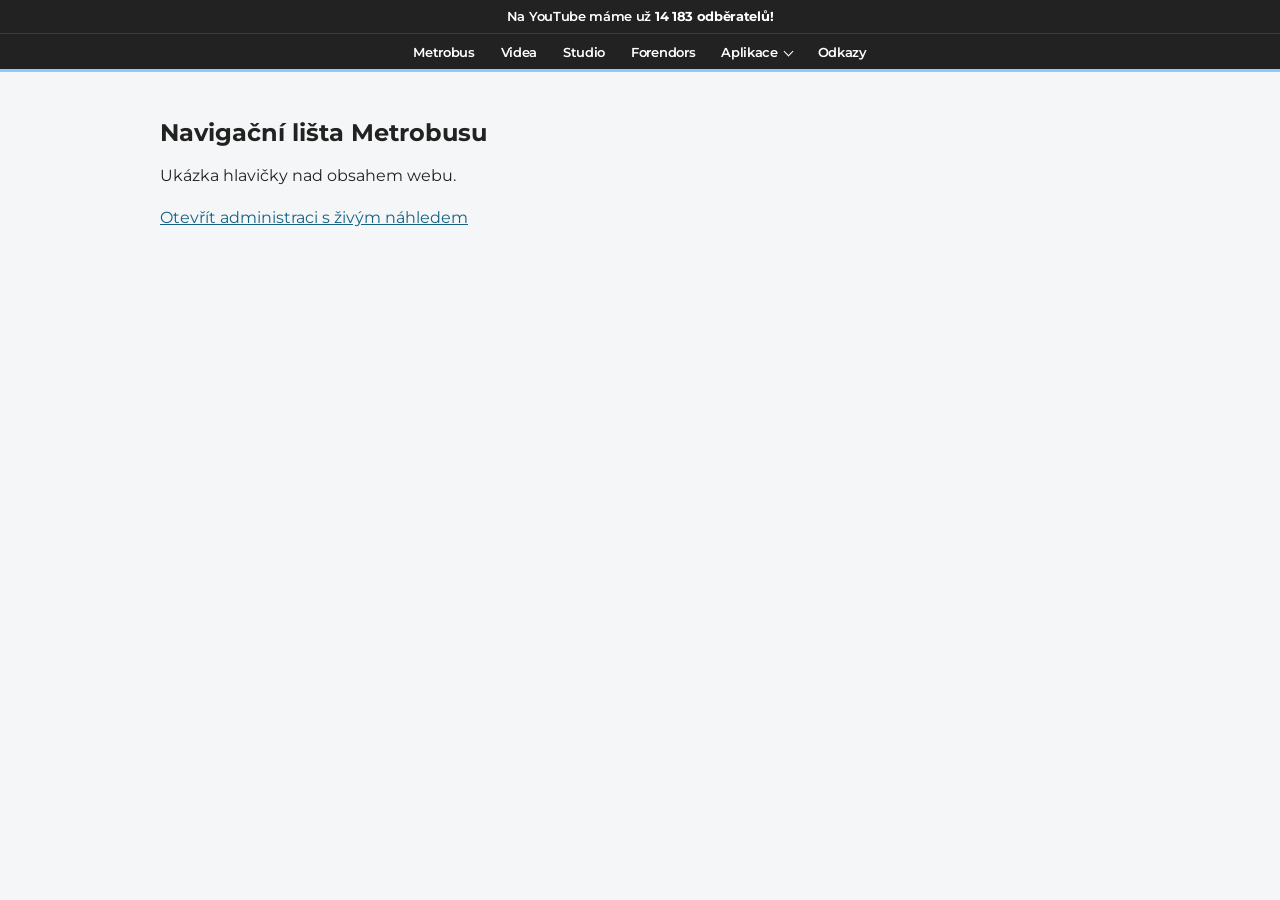
<file: index.html>
<!doctype html>
<html lang="cs">
<meta charset="utf-8">
<meta name="viewport" content="width=device-width,initial-scale=1">
<title>Navigační lišta Metrobusu – náhled</title>
<script src="./preview/api.js"></script>
<script type="module" src="./preview/host.js"></script>
<style>body{margin:0;font-family:Montserrat,Arial,sans-serif;color:#222;background:#f5f6f7}main{padding:30px 20px;max-width:960px;margin:auto}h1{font-size:24px}a{color:#146284}p{line-height:1.6}</style>
<metrobus-nav active="sotofoto" manual-config></metrobus-nav>
<main><h1>Navigační lišta Metrobusu</h1><p>Ukázka hlavičky nad obsahem webu.</p><p><a href="./admin.html">Otevřít administraci s živým náhledem</a></p><p role="status"></p></main>
</html>
</file>
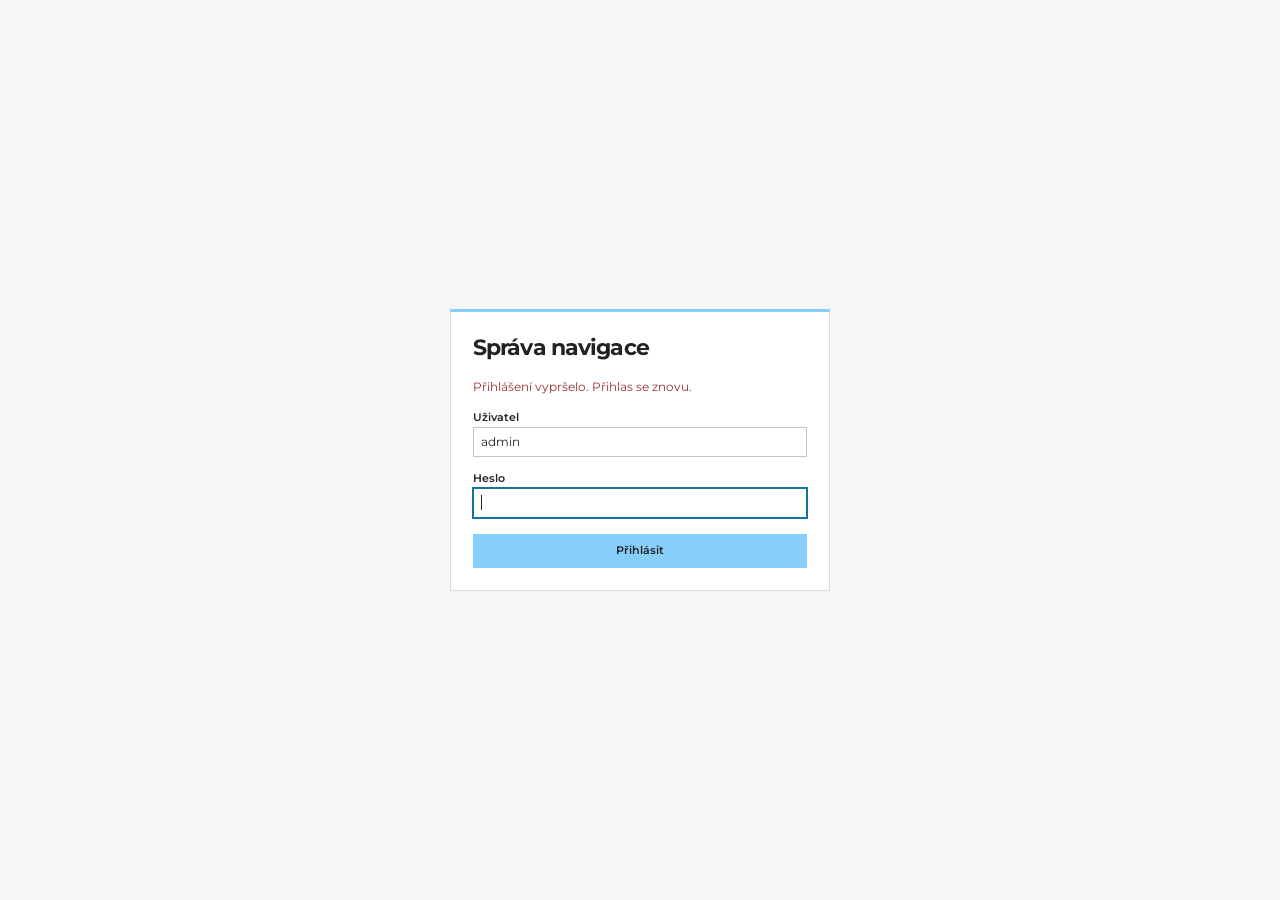
<file: admin.html>
<!doctype html>
<html lang="cs">
<head>
<meta charset="utf-8">
<meta name="viewport" content="width=device-width,initial-scale=1">
<title>Navigační lišta Metrobusu</title>
<link rel="stylesheet" href="./navhead/fonts/montserrat.css">
<link rel="stylesheet" href="./navhead/admin/admin.css?v=63a8c8cc670e">
<script src="./preview/api.js?v=98be731c81e1"></script>
<script type="module" src="./navhead/admin/admin.js?v=3f107bc21ab1"></script>
<meta name="navhead-api" content="./preview-api">
<meta name="navhead-login" content="./login.html">
</head>
<body>
<div class="preview-tools" role="note">Zkušební náhled · změny se ukládají jen v tomto prohlížeči. <a href="./">Zobrazit hlavičku</a></div>
<section class="preview-shell" aria-label="Živý náhled">
  <div class="preview-stage desktop" id="preview"><metrobus-nav id="live" active="sotofoto" manual-config></metrobus-nav></div>
  <div class="preview-tools"><strong>Náhled</strong><div class="segments" aria-label="Šířka náhledu"><button type="button" data-size="desktop" aria-pressed="true">Desktop</button><button type="button" data-size="tablet" aria-pressed="false">Tablet</button><button type="button" data-size="mobile" aria-pressed="false">Mobil</button><button type="button" id="togglePreview" aria-expanded="true">Skrýt</button></div></div>
</section>
<header class="page-head"><h1>Navigační lišta Metrobusu</h1><div class="head-actions"><div><button class="button" id="saveDraft" type="button">Uložit draft</button><button class="button" id="exportConfig" type="button">Stáhnout zálohu</button><button class="button primary" id="publishConfig" type="button">Publikovat v náhledu</button></div></div></header>
<div class="workspace">
  <div class="workspace-bar"><nav class="tabs" aria-label="Sekce administrace"><button type="button" data-tab="navigation" aria-current="page">Navigace</button><button type="button" data-tab="announcements">Oznámení</button></nav><div class="session-tools"><span id="draftStatus" role="status">Načítání…</span><button class="session-logout" type="button" id="logout" disabled>Odhlásit</button></div></div>
  <main>
    <section id="navigation" class="tab-panel" aria-label="Navigace"><div class="section-actions"><button type="button" class="button" id="addLink">+ Odkaz</button><button type="button" class="button" id="addGroup">+ Skupina</button></div><div id="menu" class="nav-tree"></div></section>
    <section id="announcements" class="tab-panel" aria-label="Oznámení" hidden><div class="section-actions"><button type="button" class="button" id="addAnnouncement">+ Oznámení</button></div><div id="announcementsList" class="list"></div></section>
  </main>
</div>
<div class="toast" id="toast" role="status" hidden></div>
</body>
</html>
</file>
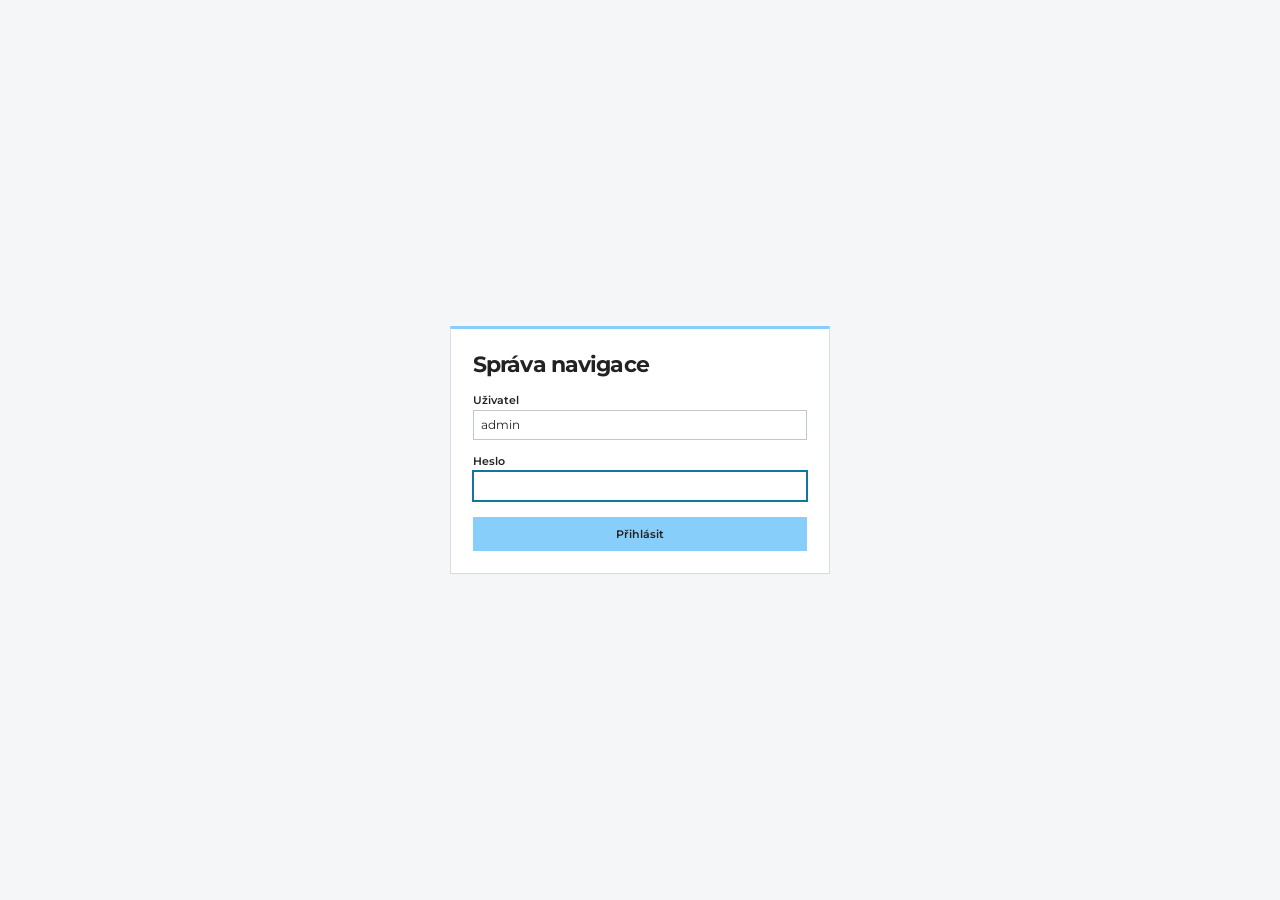
<file: login.html>
<!doctype html>
<html lang="cs">
<head>
<meta charset="utf-8">
<meta name="viewport" content="width=device-width,initial-scale=1">
<meta name="referrer" content="same-origin">
<title>Přihlášení · Správa navigace</title>
<link rel="stylesheet" href="./navhead/fonts/montserrat.css">
<link rel="stylesheet" href="./navhead/admin/admin.css?v=63a8c8cc670e">
<script type="module" src="./preview/login.js?v=5ddee66f52f0"></script></head>
<body class="login-page">
<main class="login-card">
<h1>Správa navigace</h1>
<p class="login-error" id="loginError" role="alert"></p>
<form action="./admin.html" method="post" id="loginForm">
<input type="hidden" name="csrf" value="preview">
<label class="field">Uživatel<input name="username" value="admin" required autocomplete="username" maxlength="100"></label>
<label class="field">Heslo<input name="password" type="password" required autocomplete="current-password" autofocus></label>
<button type="submit" class="button primary">Přihlásit</button>
</form>
</main>
</body>
</html>
</file>
<file: navhead/fonts/montserrat.css>
@font-face {
  font-family: 'Montserrat';
  font-style: normal;
  font-weight: 100 900;
  font-display: swap;
  src: url('./montserrat-latin-ext.woff2') format('woff2');
}
</file>
<file: navhead/admin/admin.css>
:root{--ink:#222222;--blue:#87cefa;--line:#d6dce0;--muted:#58636c;--paper:#fff;font-family:Montserrat,Arial,sans-serif;color:var(--ink);background:#f5f6f7;font-synthesis:none}*{box-sizing:border-box}body{margin:0;font-size:12px}button,input,textarea,select{font:inherit}button{cursor:pointer}button:disabled{opacity:.3;cursor:default}button:focus-visible,summary:focus-visible,a:focus-visible{outline:2px solid #13759e;outline-offset:2px}input:focus-visible,textarea:focus-visible,select:focus-visible{outline:2px solid #13759e;outline-offset:-1px}[hidden]{display:none!important}.preview-shell{background:var(--paper);border-bottom:1px solid var(--line)}.preview-stage{margin:auto;display:block}.preview-stage.desktop{width:min(100%,1280px)}.preview-stage.tablet{width:min(100%,768px)}.preview-stage.mobile{width:min(100%,390px)}.preview-tools{max-width:980px;margin:auto;display:flex;align-items:center;justify-content:space-between;padding:8px 16px;gap:12px}.preview-tools strong{font-size:11px;font-weight:500;color:var(--muted)}.segments{display:flex;border:1px solid var(--line)}.segments button{font-size:11px;font-weight:500;background:#fff;border:0;border-right:1px solid var(--line);padding:6px 10px;min-height:29px}.segments button:last-child{border:0}.segments [aria-pressed=true]{background:var(--ink);color:#fff}.page-head,.workspace{max-width:980px;margin:auto;padding-inline:16px}.page-head{padding-top:16px;padding-bottom:12px;display:flex;align-items:center;justify-content:space-between;gap:16px}h1{font-size:24px;letter-spacing:-.04em;margin:0;font-weight:700}.head-actions{text-align:right}.head-actions>div{display:flex;gap:6px;flex-wrap:wrap;justify-content:flex-end}.head-actions small{display:block;margin-top:6px;font-size:10px;color:var(--muted)}.button{min-height:30px;padding:6px 10px;background:#fff;border:1px solid #bdc6cc;color:var(--ink);font-size:11px;font-weight:500;line-height:1.4;border-radius:0;white-space:nowrap}.button:hover{background:#edf5fa;border-color:#8c9fa9}.button.primary{background:var(--blue);border-color:var(--blue);font-weight:600}.button.primary:hover{background:#a1dbff}.button.danger{color:#963232;border-color:#d3bcbc}.button.quiet{background:transparent}.workspace-bar{display:flex;justify-content:space-between;align-items:center;border-bottom:1px solid var(--line);gap:12px}.tabs{display:flex;gap:24px}.tabs button{border:0;border-bottom:3px solid transparent;padding:12px 0 10px;background:transparent;font-size:13px;font-weight:600;color:var(--muted)}.tabs [aria-current=page]{border-color:var(--blue);color:var(--ink)}#draftStatus{font-size:11px;color:var(--muted);text-align:right}main{padding:10px 0 28px}.section-actions{display:flex;justify-content:flex-end;gap:6px;margin-bottom:5px}.nav-entry{position:relative;background:var(--paper);border:1px solid var(--line);min-width:0}.nav-row{display:flex;align-items:center;min-height:42px;padding:0 8px;gap:8px}.nav-row:hover{background:#f8fafb}.drag-handle{flex:none;align-self:stretch;width:24px;border:0;background:transparent;color:#65737c;font-size:17px;line-height:1;cursor:grab;padding:0;touch-action:pan-y}.drag-handle:active{cursor:grabbing}.row-title{display:flex;flex:1;min-width:0;align-items:center;text-align:left;gap:8px;padding:5px 0;border:0;background:transparent;color:var(--ink)}.entry-copy{flex:1;min-width:0}.entry-title{display:block;font-size:12px;font-weight:600;line-height:1.5;overflow-wrap:anywhere}.entry-url{display:block;font-size:11px;color:var(--muted);margin-top:1px;overflow:hidden;text-overflow:ellipsis;white-space:nowrap}.row-chevron{display:inline-block;color:var(--muted);font-size:15px;margin-inline:4px}.row-title[aria-expanded=true] .row-chevron{transform:rotate(180deg)}.row-actions{display:flex;gap:2px;flex:none}.icon-button{display:inline-flex;justify-content:center;align-items:center;width:28px;height:28px;border:1px solid transparent;background:transparent;color:#52616a;font-size:15px;font-weight:600;line-height:1}.icon-button:hover{border-color:#c5d3dc;background:#edf5fa;color:var(--ink)}.badge{display:inline-block;margin-left:7px;padding:2px 4px;font-size:8px;font-weight:600;letter-spacing:.03em;text-transform:uppercase;background:#eaf0f4;color:#50636e;vertical-align:middle}.badge.off{color:#8d5555;background:#f5ecec}.group-card>.nav-row{background:#eef2f5;min-height:36px}.group-card>.nav-row .entry-title{font-size:12px}.children{margin:0 10px 0 32px;border-left:2px solid #d4e2eb;padding-left:12px;min-height:7px}.children .nav-row{min-height:38px}.child-actions{padding:3px 10px 7px 46px}.child-actions .button{font-size:11px}.item-editor{padding:9px 10px;border-top:1px solid var(--line);background:#fafcfd}.editor-open>.nav-row{background:#edf6fc}.form-grid{display:grid;grid-template-columns:minmax(0,1fr) minmax(0,1.6fr);gap:7px 12px}.field{display:flex;flex-direction:column;gap:3px;font-size:11px;font-weight:600}.field.full{grid-column:1/-1}.field input,.field textarea,.field select{width:100%;min-width:0;border:1px solid #bdc7ce;border-radius:0;background:#fff;padding:5px 7px;color:var(--ink);font-size:12px;font-weight:400;line-height:1.5}.field textarea{min-height:80px;resize:vertical}.check{display:flex;align-items:center;gap:6px;font-size:11px;font-weight:500}.check input{accent-color:#1a799f;margin:0}.editor-options{display:flex;gap:14px;flex-wrap:wrap;align-items:center;margin:0}.location-field{max-width:none;margin:0}.editor-footer{display:flex;align-items:center;gap:5px}.editor-footer .danger{margin-left:3px}.drop-slot{height:4px;position:relative;transition:height .1s}.nav-tree.is-dragging .drop-slot{height:10px}.drop-slot.drop-active:after,.nav-entry.drop-before:before,.nav-entry.drop-after:after{content:'';position:absolute;left:0;right:0;height:3px;background:#127fae;z-index:5;pointer-events:none}.drop-slot.drop-active:after{top:calc(50% - 1px)}.nav-entry.drop-before:before{top:-5px}.nav-entry.drop-after:after{bottom:-5px}.group-card.drop-inside{outline:2px solid #1680ad;outline-offset:1px}.group-card.drop-inside>.children{background:#e6f4fc}.nav-entry.dragging{opacity:.4}.nav-tree.is-dragging .group-card>.children:empty{min-height:24px}.entry{background:var(--paper);border:1px solid var(--line);min-width:0}.entry>summary{list-style:none;display:flex;gap:10px;align-items:center;min-height:42px;padding:7px 10px;cursor:pointer}.entry>summary::-webkit-details-marker{display:none}.entry>summary:hover{background:#f8fafb}.entry[open]>summary{background:#edf6fc;border-bottom:1px solid var(--line)}.entry-cue{font-size:15px;color:var(--muted)}.entry-cue:after{content:'⌄'}.entry[open] .entry-cue:after{display:inline-block;transform:rotate(180deg)}.entry-body{padding:9px 10px;display:grid;grid-template-columns:minmax(0,1fr) auto;gap:8px}.entry-body>.field,.entry-body>.formatbar{grid-column:1/-1}.list{display:grid;gap:6px}.formatbar{display:flex;gap:4px;align-items:center;margin-bottom:0}.formatbar button{min-width:28px;padding:4px 7px;min-height:28px}.formatbar .url-label{margin-left:auto;font-size:11px;color:var(--muted)}.formatbar input{width:180px;border:1px solid #bdc7ce;padding:5px 6px;font-size:11px;min-width:0}.empty{padding:20px;text-align:center;background:#fff;border:1px dashed #c1cbd2;color:var(--muted);font-size:12px}.toast{position:fixed;bottom:20px;right:20px;max-width:calc(100% - 40px);background:var(--ink);color:#fff;border-left:3px solid var(--blue);padding:11px 14px;font-size:12px;box-shadow:0 5px 20px #0002;z-index:20000}.sr-only{position:absolute;width:1px;height:1px;padding:0;margin:-1px;overflow:hidden;clip:rect(0,0,0,0);white-space:nowrap;border:0}@media(max-width:700px){.preview-stage{width:100%!important}.segments [data-size]{display:none}.page-head{padding-top:14px;align-items:flex-start;flex-direction:column;gap:10px}h1{font-size:23px}.head-actions{text-align:left}.head-actions>div{justify-content:flex-start}.workspace-bar{align-items:center}.tabs{gap:20px}.tabs button{font-size:12px}#draftStatus{font-size:10px;max-width:120px;line-height:1.5}.nav-row{padding-inline:5px;gap:5px}.drag-handle{width:20px}.icon-button{width:27px;height:30px}.row-chevron{margin-inline:1px}.entry-title{font-size:12px}.entry-url{font-size:10.5px}.children{margin-left:19px;margin-right:7px;padding-left:8px}.child-actions{padding-left:29px}.form-grid{grid-template-columns:minmax(0,1fr) minmax(0,1fr);gap:7px 10px}.name-field{grid-column:1;grid-row:1}.key-field{grid-column:2;grid-row:1}.url-field{grid-column:1/-1;grid-row:2}.location-field{grid-column:1/-1}.editor-toolbar{gap:6px}.editor-options{gap:10px}.editor-toolbar .editor-footer{margin-left:0}.editor-toolbar{justify-content:space-between}.editor-toolbar .check{min-height:30px}.field.full{grid-column:auto}.formatbar{flex-wrap:wrap}.formatbar .url-label{margin-left:0}.formatbar input{flex:1;min-width:110px}.editor-options{gap:12px}.location-field{max-width:none}}@media(prefers-reduced-motion:reduce){*{transition:none!important;scroll-behavior:auto!important}}

.key-field{min-width:0}.key-field small{font-size:10px;font-weight:400;color:var(--muted);line-height:1.5;overflow-wrap:anywhere}.key-field code{font-family:monospace;color:var(--muted)}.key-field input[aria-invalid=true]{border-color:#963232}.editor-toolbar{display:flex;align-items:center;justify-content:space-between;flex-wrap:wrap;gap:8px;margin-top:8px;padding-top:7px;border-top:1px solid #e2e7ea}.editor-toolbar .editor-footer{margin-left:auto}.group-editor .form-grid{grid-template-columns:minmax(0,1fr) minmax(0,1fr)}
@media(max-width:450px){.editor-toolbar{gap:5px;align-items:center}.editor-toolbar .editor-options{gap:9px}.editor-toolbar .editor-footer{gap:4px}.editor-toolbar .button{padding-inline:8px;min-height:30px}.editor-toolbar .check{min-height:30px}}
.session-tools{display:flex;align-items:center;justify-content:flex-end;gap:12px;min-width:0}.session-logout{background:none;border:0;border-left:1px solid var(--line);padding:4px 0 4px 12px;min-height:28px;font:inherit;font-size:11px;color:var(--muted)}.session-logout:hover{color:var(--ink);text-decoration:underline}.login-page{min-height:100vh;display:grid;place-items:center;padding:24px 16px}.login-card{width:100%;max-width:380px;padding:22px;background:var(--paper);border:1px solid var(--line);border-top:3px solid var(--blue)}.login-card h1{font-size:22px;line-height:1.3}.login-card form{display:grid;gap:14px}.login-card .button{margin-top:2px;min-height:34px}.login-error{color:#963232;line-height:1.6;font-size:12px;margin:14px 0}.login-error:empty{margin:14px 0 0}.login-note{font-size:11px;color:var(--muted);line-height:1.6;margin:12px 0 0}@media(max-width:450px){.workspace-bar{gap:8px}.session-tools{gap:7px}.session-logout{padding-left:7px}.session-tools #draftStatus{max-width:75px}.tabs{gap:16px}.login-card{padding:18px}}
</file>
